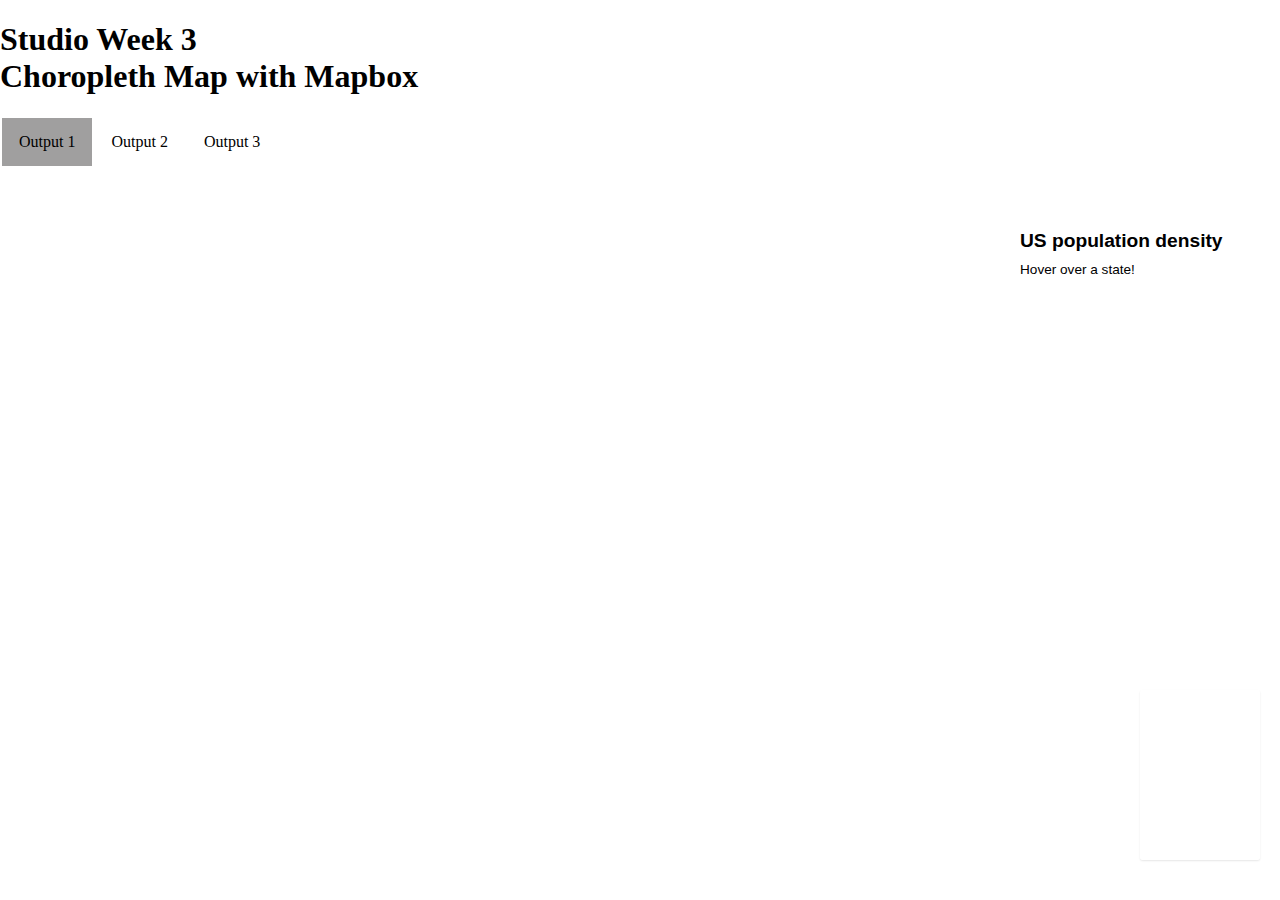
<file: index.html>
<!DOCTYPE html>
<html>

<head>
  <title>Studio Week 3</title>
  <!-- Add Mapbox GL JS JavaScript file -->
    <script src='https://api.tiles.mapbox.com/mapbox-gl-js/v1.5.0/mapbox-gl.js'></script>
  <!-- Add in the Mapbox GL JS CSS file -->
<script src='https://api.mapbox.com/mapbox-gl-js/v1.8.1/mapbox-gl.js'></script>
  <!-- Add CSS styling info for the map -->
  <style type="text/css">
<link href='https://api.mapbox.com/mapbox-gl-js/v1.8.1/mapbox-gl.css' rel='stylesheet' />

  </style>

    <link rel="stylesheet" href="styles.css">
  </style>
  <!-- Adding styling info for page layout by reading in a CSS file -->

</head>

<body>
  <h1>Studio Week 3 <br> Choropleth Map with Mapbox </h1>
  <!-- Add multiple pages to web page-->
  <!-- active class displays the grey box around current page-->
  <ul>
  	<li><a class="active" href="index.html" target="_self">Output 1</a></li>
    <li><a href="mapbox-interaction.html" target="_self">Output 2</a></li>
    <li><a href="mapbox-turfjs.html" target="_self">Output 3</a></li>
  </ul>
  <br>

  <!-- Add a div to give the map somewhere to go -->
  <div id='map'></div>
  <div class='map-overlay' id='features'><h2>US population density</h2><div id='pd'><p>Hover over a state!</p></div></div>
  <div class='map-overlay' id='legend'></div>

  <script>

    // Add your access token
mapboxgl.accessToken = 'pk.eyJ1IjoiYXJpYW5hbW5pY2hvbHNvbiIsImEiOiJjazVpazFndGUwMXUwM2RuanIzMW9mdGc0In0.TytBJMlpMr_WcTlolgjRtw';
    // Create a variable called "map" to house your map
    var map = new mapboxgl.Map({
      container: 'map', // container id
      style: 'mapbox://styles/arianamnicholson/ck8t66vpl03b81ipfm9d6gxtx' // replace this with your style URL
    });
    map.on('load', function() {
      map.getCanvas().style.cursor = 'default';
      map.fitBounds([[-133.2421875, 16.972741], [-47.63671875, 52.696361]]);

      var layers = ['0-10', '10-20', '20-50', '50-100', '100-200', '200-500', '500-1000', '1000+'];
    var colors = ['#FFEDA0', '#FED976', '#FEB24C', '#FD8D3C', '#FC4E2A', '#E31A1C', '#BD0026', '#800026'];
    // Add a legend
    for (i = 0; i < layers.length; i++) {
      var layer = layers[i];
      var color = colors[i];
      var item = document.createElement('div');
      var key = document.createElement('span');
      key.className = 'legend-key';
      key.style.backgroundColor = color;

      var value = document.createElement('span');
      value.innerHTML = layer;
      item.appendChild(key);
      item.appendChild(value);
      legend.appendChild(item);
    }
    // Add the information window
    map.on('mousemove', function(e) {
      var states = map.queryRenderedFeatures(e.point, {
        layers: ['statedata']
      });

      if (states.length > 0) {
        document.getElementById('pd').innerHTML = '<h3><strong>' + states[0].properties.name + '</strong></h3><p><strong><em>' + states[0].properties.density + '</strong> people per square mile</em></p>';
      } else {
        document.getElementById('pd').innerHTML = '<p>Hover over a state!</p>';
      }
    });
});
  </script>
</body>

</html>
</file>
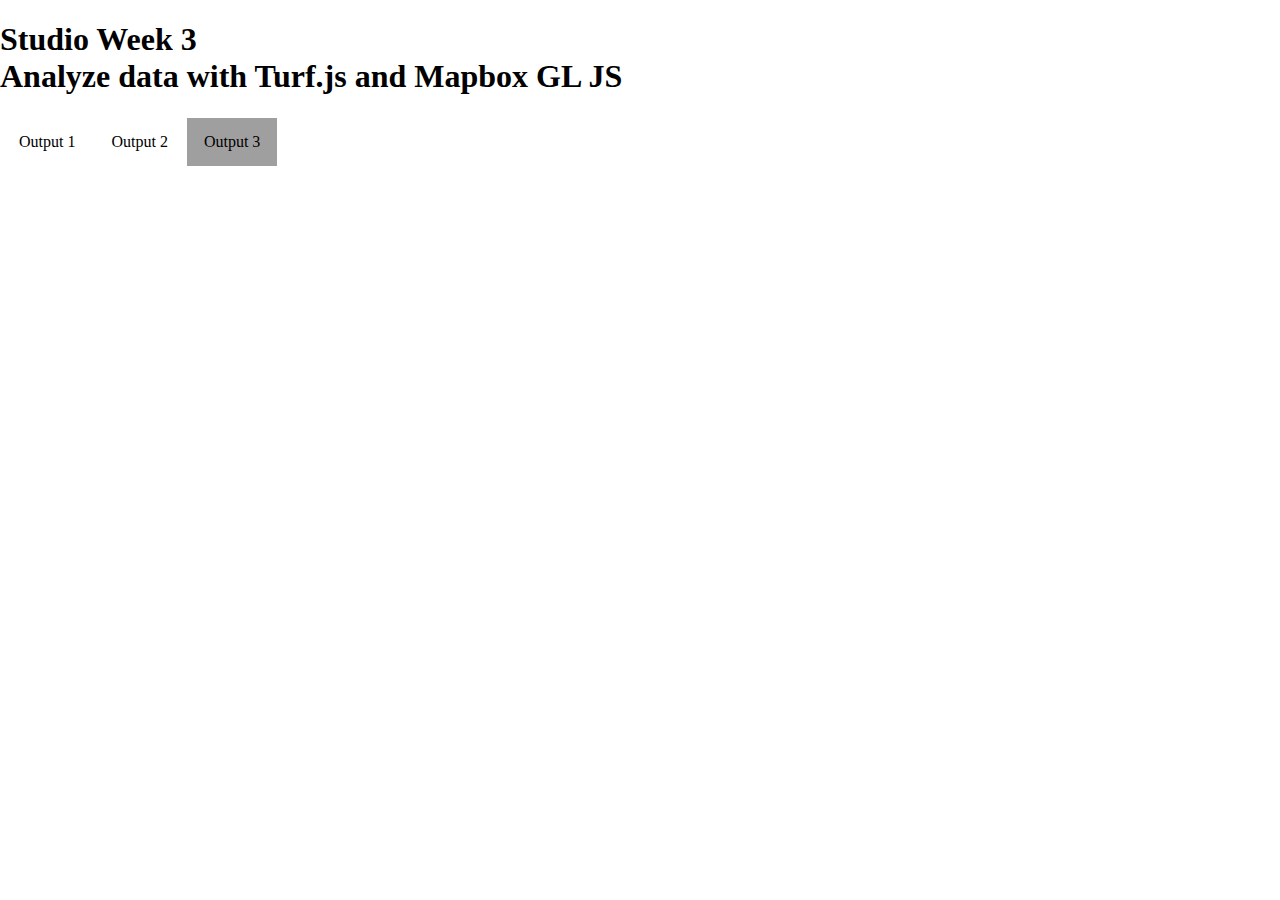
<file: mapbox-turfjs.html>
<!DOCTYPE html>
<html>

<head>
  <title>Studio Week 3</title>
  <!-- Add Mapbox GL JS JavaScript file -->
  <script src='https://api.mapbox.com/mapbox-gl-js/v1.8.1/mapbox-gl.js'></script>
  <!-- Add in the Mapbox GL JS CSS file -->
  <link href='https://api.mapbox.com/mapbox-gl-js/v1.8.1/mapbox-gl.css' rel='stylesheet' />
  <script src='https://api.mapbox.com/mapbox.js/plugins/turf/v3.0.11/turf.min.js'></script>
  <!-- Add CSS styling info for the map -->
  <style type="text/css">
    body {
      margin: 0;
      padding: 0;
    }

    #map {
      position: absolute;
      top: 200px;
      bottom: 0;
      width: 100%;
    }

  </style>
  <!-- Adding styling info for page layout by reading in a CSS file -->
  <link rel="stylesheet" href="styles.css">

</head>

<body>
<h1>Studio Week 3 <br> Analyze data with Turf.js and Mapbox GL JS </h1>
<!-- Add multiple pages to web page-->
<!-- active class displays the grey box around current page-->
<ul>
  <li><a href="index.html" target="_self">Output 1</a></li>
  <li><a href="mapbox-interaction.html" target="_self">Output 2</a></li>
  <li><a class="active" href="mapbox-turfjs.html" target="_self">Output 3</a></li>
</ul>
<br>

<!-- Add a div to give the map somewhere to go -->
<div id='map'></div>

<script>
mapboxgl.accessToken = 'pk.eyJ1IjoiYXJpYW5hbW5pY2hvbHNvbiIsImEiOiJjazVpazFndGUwMXUwM2RuanIzMW9mdGc0In0.TytBJMlpMr_WcTlolgjRtw';
var map = new mapboxgl.Map({
  container: 'map', // container id
  style: 'mapbox://styles/mapbox/light-v10', // stylesheet location
  center: [-84.5, 38.05], // starting position
  zoom: 11 // starting zoom
});

var hospitals = {
  type: 'FeatureCollection',
  features: [
    { type: 'Feature', properties: { Name: 'VA Medical Center -- Leestown Division', Address: '2250 Leestown Rd' }, geometry: { type: 'Point', coordinates: [-84.539487, 38.072916] } },
    { type: 'Feature', properties: { Name: 'St. Joseph East', Address: '150 N Eagle Creek Dr' }, geometry: { type: 'Point', coordinates: [-84.440434, 37.998757] } },
    { type: 'Feature', properties: { Name: 'Central Baptist Hospital', Address: '1740 Nicholasville Rd' }, geometry: { type: 'Point', coordinates: [-84.512283, 38.018918] } },
    { type: 'Feature', properties: { Name: 'VA Medical Center -- Cooper Dr Division', Address: '1101 Veterans Dr' }, geometry: { type: 'Point', coordinates: [-84.506483, 38.02972] } },
    { type: 'Feature', properties: { Name: 'Shriners Hospital for Children', Address: '1900 Richmond Rd' }, geometry: { type: 'Point', coordinates: [-84.472941, 38.022564] } },
    { type: 'Feature', properties: { Name: 'Eastern State Hospital', Address: '627 W Fourth St' }, geometry: { type: 'Point', coordinates: [-84.498816, 38.060791] } },
    { type: 'Feature', properties: { Name: 'Cardinal Hill Rehabilitation Hospital', Address: '2050 Versailles Rd' }, geometry: { type: 'Point', coordinates: [-84.54212, 38.046568] } },
    { type: 'Feature', properties: { Name: 'St. Joseph Hospital', Address: '1 St Joseph Dr' }, geometry: { type: 'Point', coordinates: [-84.523636, 38.032475] } },
    { type: 'Feature', properties: { Name: 'UK Healthcare Good Samaritan Hospital', Address: '310 S Limestone' }, geometry: { type: 'Point', coordinates: [-84.501222, 38.042123] } },
    { type: 'Feature', properties: { Name: 'UK Medical Center', Address: '800 Rose St' }, geometry: { type: 'Point', coordinates: [-84.508205, 38.031254] } }
  ]
};
var libraries = {
  type: 'FeatureCollection',
  features: [
    { type: 'Feature', properties: { Name: 'Village Branch', Address: '2185 Versailles Rd' }, geometry: { type: 'Point', coordinates: [-84.548369, 38.047876] } },
    { type: 'Feature', properties: { Name: 'Northside Branch', Address: '1733 Russell Cave Rd' }, geometry: { type: 'Point', coordinates: [-84.47135, 38.079734] } },
    { type: 'Feature', properties: { Name: 'Central Library', Address: '140 E Main St' }, geometry: { type: 'Point', coordinates: [-84.496894, 38.045459] } },
    { type: 'Feature', properties: { Name: 'Beaumont Branch', Address: '3080 Fieldstone Way' }, geometry: { type: 'Point', coordinates: [-84.557948, 38.012502] } },
    { type: 'Feature', properties: { Name: 'Tates Creek Branch', Address: '3628 Walden Dr' }, geometry: { type: 'Point', coordinates: [-84.498679, 37.979598] } },
    { type: 'Feature', properties: { Name: 'Eagle Creek Branch', Address: '101 N Eagle Creek Dr' }, geometry: { type: 'Point', coordinates: [-84.442219, 37.999437] } }
  ]
};


map.on('load', function() {
  map.addLayer({
    id: 'hospitals',
    type: 'symbol',
    source: {
      type: 'geojson',
      data: hospitals
    },
    layout: {
      'icon-image': 'hospital-15',
      'icon-allow-overlap': true
    },
    paint: { }
  });

  map.addLayer({
    id: 'libraries',
    type: 'symbol',
    source: {
      type: 'geojson',
      data: libraries
    },
    layout: {
      'icon-image': 'library-15'
    },
    paint: { }
  });

  map.addSource('nearest-hospital', {
    type: 'geojson',
    data: {
      type: 'FeatureCollection',
      features: []
    }
  });
});

var popup = new mapboxgl.Popup();

map.on('mousemove', function(e) {

  var features = map.queryRenderedFeatures(e.point, { layers: ['hospitals', 'libraries'] });
  if (!features.length) {
    popup.remove();
    return;
  }

  var feature = features[0];

  popup.setLngLat(feature.geometry.coordinates)
  .setHTML(feature.properties.Name)
  .addTo(map);

  map.getCanvas().style.cursor = features.length ? 'pointer' : '';

});

map.on('click', function(e) {
  var libraryFeatures = map.queryRenderedFeatures(e.point, { layers: ['libraries'] });
  if (!libraryFeatures.length) {
    return;
  }

  var libraryFeature = libraryFeatures[0];

  var nearestHospital = turf.nearest(libraryFeature, hospitals);

  if (nearestHospital !== null) {

    map.getSource('nearest-hospital').setData({
      type: 'FeatureCollection',
      features: [nearestHospital]
    });

    map.addLayer({
      id: 'nearest-hospital',
      type: 'circle',
      source: 'nearest-hospital',
      paint: {
        'circle-radius': 12,
        'circle-color': '#486DE0'
      }
    }, 'hospitals');
  }
});


</script>
</body>

</html>
</file>
<file: styles.css>
ul {
 list-style-type: none;
 margin: 1px;
 padding: 1px;
 overflow: hidden;
 background-color: white;
}

li {
 float: left;
 border-right: 2px solid white;
}

/* Add a border to all( but not the last) list items */
li:last-child {
 border-right: none;
}

li a {
 display: block;
 color: black;
 text-align: left;
 padding: 15px 17px;
 text-decoration: none;
}

/* Links will change color when hovered over */
li a:hover {
 background-color: #a09f9f;
}

.active {
 background-color: #a09f9f;
}
body {
  margin: 0;
  padding: 0;
}

h2,
h3 {
  margin: 10px;
  font-size: 1.2em;
}

h3 {
  font-size: 1em;
}

p {
  font-size: 0.85em;
  margin: 10px;
  text-align: left;
}

/**
* Create a position for the map
* on the page */
#map {
  position: absolute;
  top: 200px;
  bottom: 0;
  width: 100%;
}

/**
* Set rules for how the map overlays
* (information box and legend) will be displayed
* on the page. */
.map-overlay {
  position: absolute;
  bottom: 0;
  right: 0;
  background: rgba(255, 255, 255, 0.8);
  margin-right: 20px;
  font-family: Arial, sans-serif;
  overflow: auto;
  border-radius: 3px;
}

#features {
  top: 200px;
  height: 100px;
  margin-top: 20px;
  width: 250px;
}

#legend {
  padding: 10px;
  box-shadow: 0 1px 2px rgba(0, 0, 0, 0.1);
  line-height: 18px;
  height: 150px;
  margin-bottom: 40px;
  width: 100px;
}

.legend-key {
  display: inline-block;
  border-radius: 20%;
  width: 10px;
  height: 10px;
  margin-right: 5px;
}
</file>
